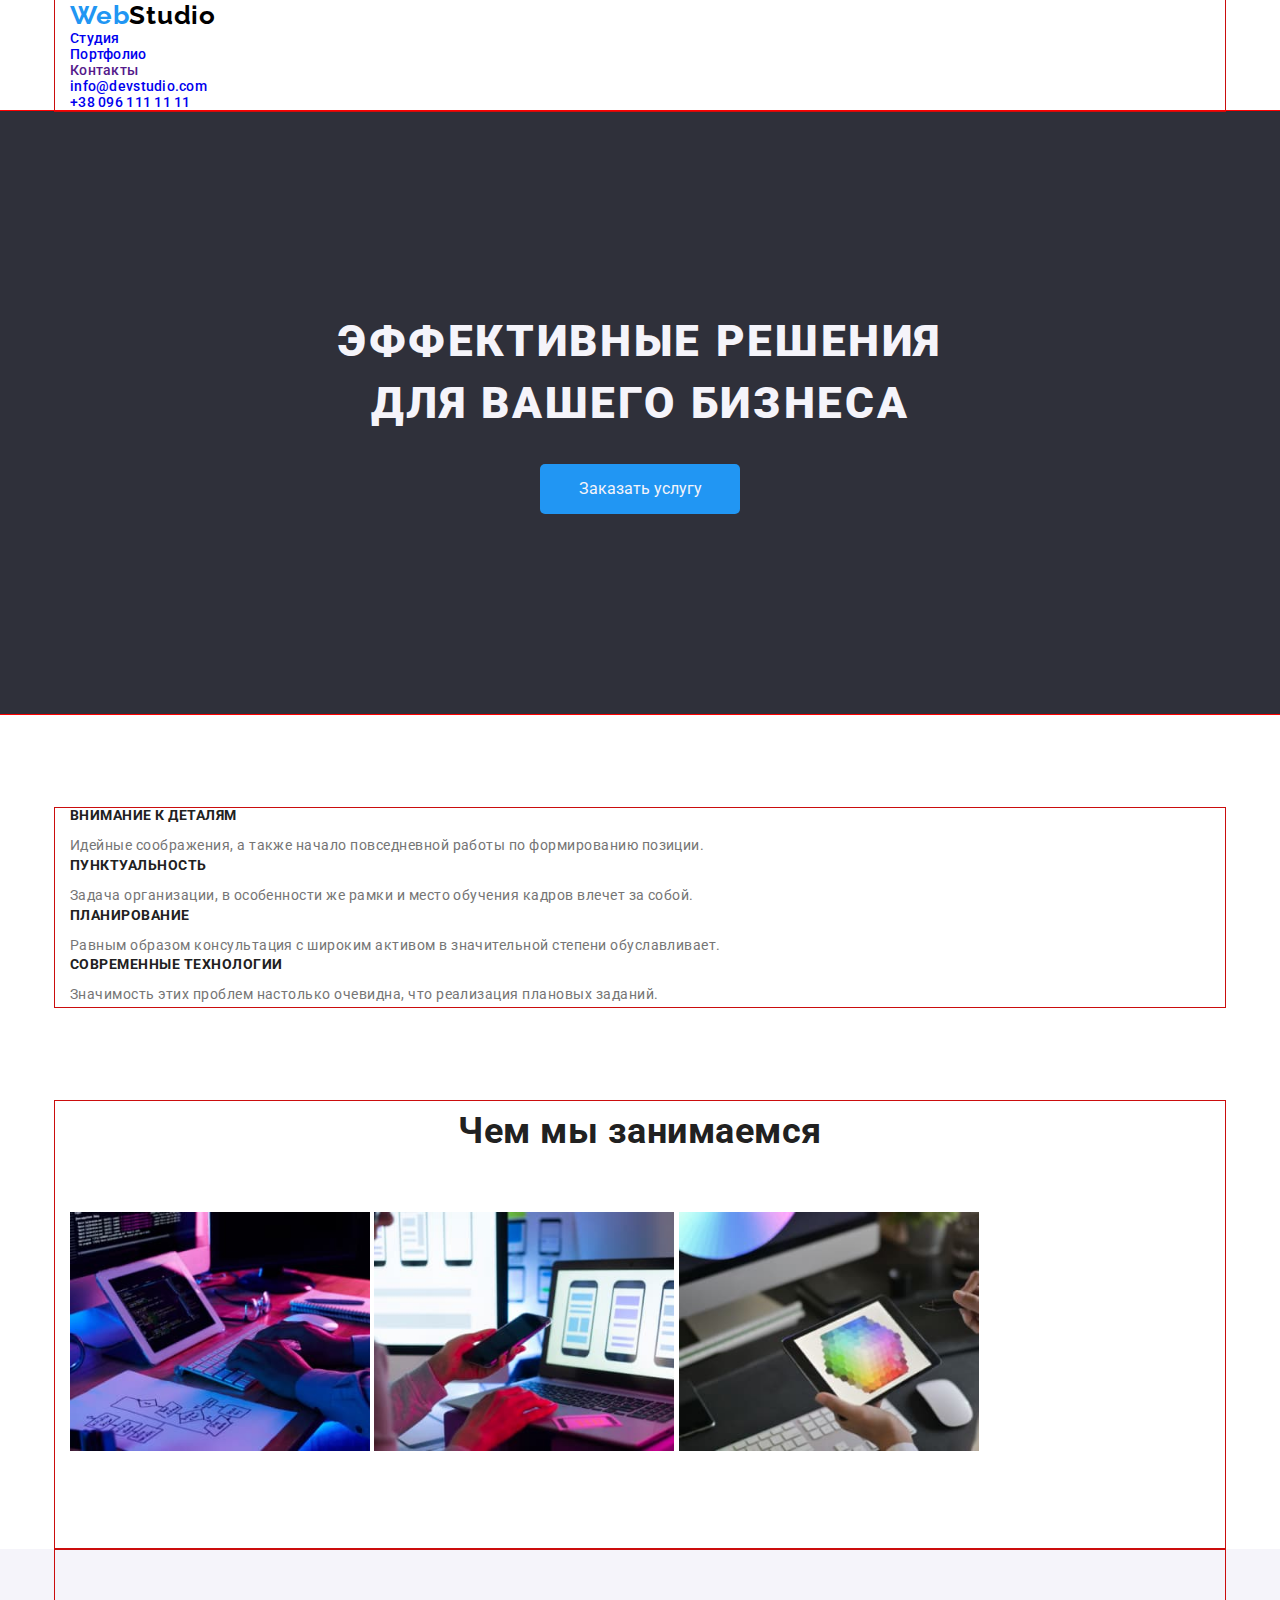
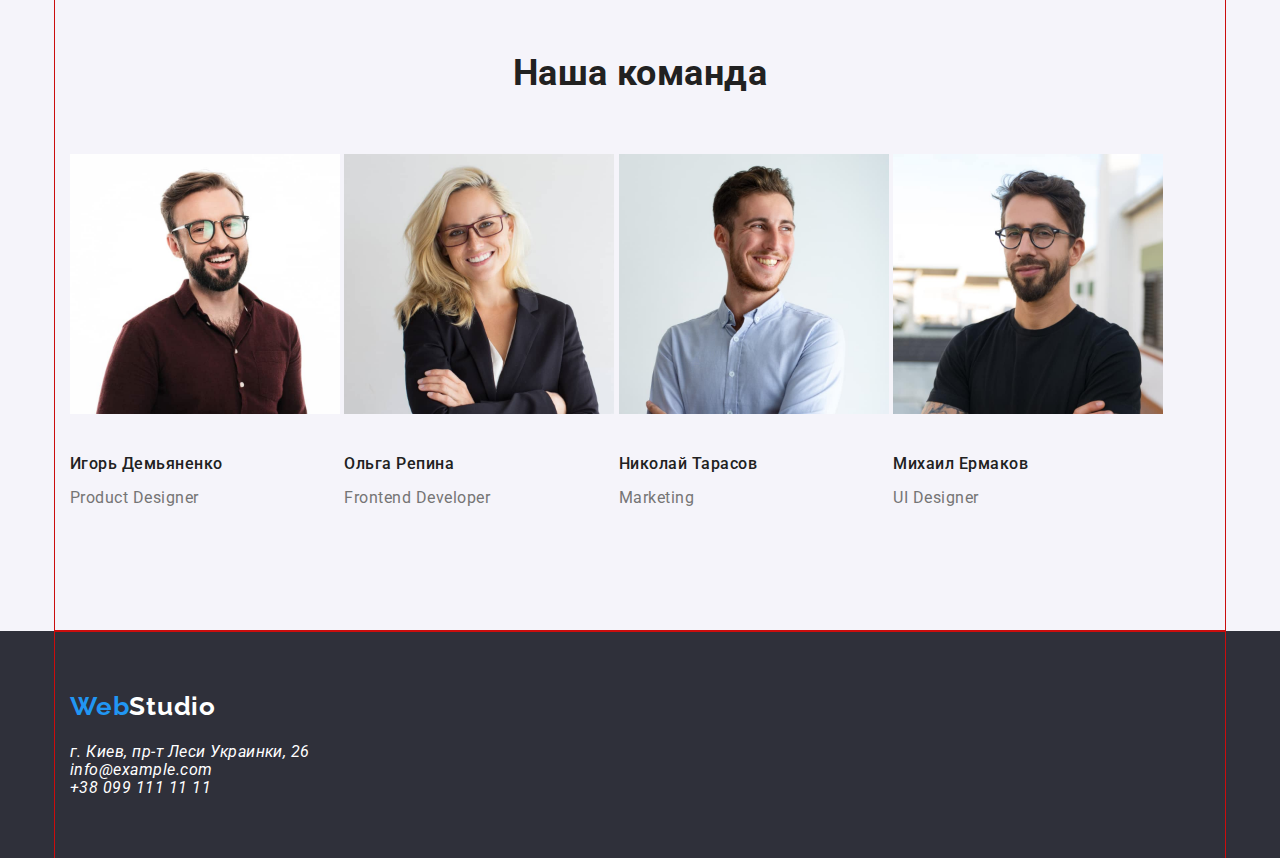
<file: index.html>
<!DOCTYPE html>
<html lang="en">
<head>
    <meta charset="UTF-8">
    <meta http-equiv="X-UA-Compatible" content="IE=edge">
    <meta name="viewport" content="width=device-width, initial-scale=1.0">
    <title>Document</title>
    <!--google fonts-->
    <link rel="preconnect" href="https://fonts.googleapis.com">
    <link rel="preconnect" href="https://fonts.gstatic.com" crossorigin>
    <link href="https://fonts.googleapis.com/css2?family=Raleway:wght@700&family=Roboto:wght@400;500;700&display=swap"
        rel="stylesheet">
    <!--___________modern-normalize_____-->
    <link rel="stylesheet" href="https://cdnjs.cloudflare.com/ajax/libs/modern-normalize/1.1.0/modern-normalize.min.css">
    <!--_________style__css_____________-->
    <link rel="stylesheet" href="./css/style.css">
</head>
<body>
    <!--___________header__block___________-->
    <header class="header">
    <div class="container">
        <nav class="nav">
            <a href="index.html" class="logo"><span>Web</span>Studio</a>
            <ul class="list nav-menu">
                <li>
                    <a href="./index.html">Студия</a>
                </li>
                <li>
                    <a href="./portfolio.html">Портфолио</a>
                </li>
                <li>
                    <a href="">Контакты</a>
                </li>
            </ul>
            <ul class="list nav-contact">
                <li>
                    <a href="mailto:info@devstudio.com">info@devstudio.com</a>
                </li>
                <li>
                    <a href="tel:+380961111111">+38 096 111 11 11</a>
                </li>
            </ul>
        
        </nav>
    </div>
        
    </header>
    <!--_________main__content__________-->
    <main>
        <!--_________hero__block_____________-->
        <section class="hero">
                <h1 class="hero-title">Эффективные решения <br>для вашего бизнеса</h1>
                <button type="button" class="hero-button">Заказать услугу</button>
        </section>
        <!--__________feature__block____________-->
        <section class="feature">
            <div class="container">
                <ul class="list">
                    <li>
                        <h2 class="title">Внимание к деталям</h2>
                        <p class="text">Идейные соображения, а также начало повседневной работы по формированию позиции.</p>
                    </li>
                    <li>
                        <h2 class="title">Пунктуальность</h2>
                        <p class="text">Задача организации, в особенности же рамки и место обучения кадров влечет за собой.</p>
                    </li>
                    <li>
                        <h2 class="title">Планирование</h2>
                        <p class="text">Равным образом консультация с широким активом в значительной степени обуславливает.</p>
                    </li>
                    <li>
                        <h2 class="title">Современные технологии</h2>
                        <p class="text">Значимость этих проблем настолько очевидна, что реализация плановых заданий.</p>
                    </li>
                </ul>
            </div>
        </section>
        <!--____________fhat are we doing___________________-->
        <section class="action">
            <div class="container">
                <h2 class="title">Чем мы занимаемся</h2>
                <ul class="list">
                    <li class="item">
                        <img src="./images/fhat are we doing/img1.jpg" alt="планшет" width="300">
                    </li>
                    <li class="item">
                        <img src="./images/fhat are we doing/img2.jpg" alt="смартфон" width="300">
                    </li>
                    <li class="item">
                        <img src="./images/fhat are we doing/img3.jpg" alt="планшет" width="300">
                    </li>
                </ul>
            </div>
        </section>
        <!--____________our team_________________-->
        <section class="team">
            <div class="container">
                <h2 class="team-title"> Наша команда</h2>
                <ul class="list">
                    <li class="item">
                        <img src="./images/feauters/Игорь Демьяненко.jpg" alt="фото игорь демьяненко" width="270">
                        <h2 class="title">Игорь Демьяненко</h2>
                        <p class="text">Product Designer</p>
                    </li>
                    <li class="item">
                        <img src="./images/feauters/Ольга Репина.jpg" alt="photo olha repina" width="270">
                        <h2 class="title">Ольга Репина</h2>
                        <p class="text">Frontend Developer</p>
                    </li>
                    <li class="item">
                        <img src="./images/feauters/Николай Тарасов.jpg" alt="photo nokolay tarasov" width="270">
                        <h2 class="title">Николай Тарасов</h2>
                        <p class="text">Marketing</p>
                    </li>
                    <li class="item">
                        <img src="./images/feauters/Михаил Ермаков.jpg" alt="photo michail yarmakov" width="270">
                        <h2 class="title">Михаил Ермаков</h2>
                        <p class="text">UI Designer</p>
                    </li>
                
                </ul>
            </div>
        </section>
    </main>
    <!--____________footer block________________-->
    <footer class="footer">
        <div class="container">
            <a href="./index.html" class="logo"><span>Web</span>Studio</a>
            <address class="address">
                <a href="">г. Киев, пр-т Леси Украинки, 26</a><br>
                <a href="mailto:info@example.com">info@example.com</a><br>
                <a href="tel:+380991111111">+38 099 111 11 11</a>
            </address>
        </div>
    </footer>
    
</body>
</html>
</file>
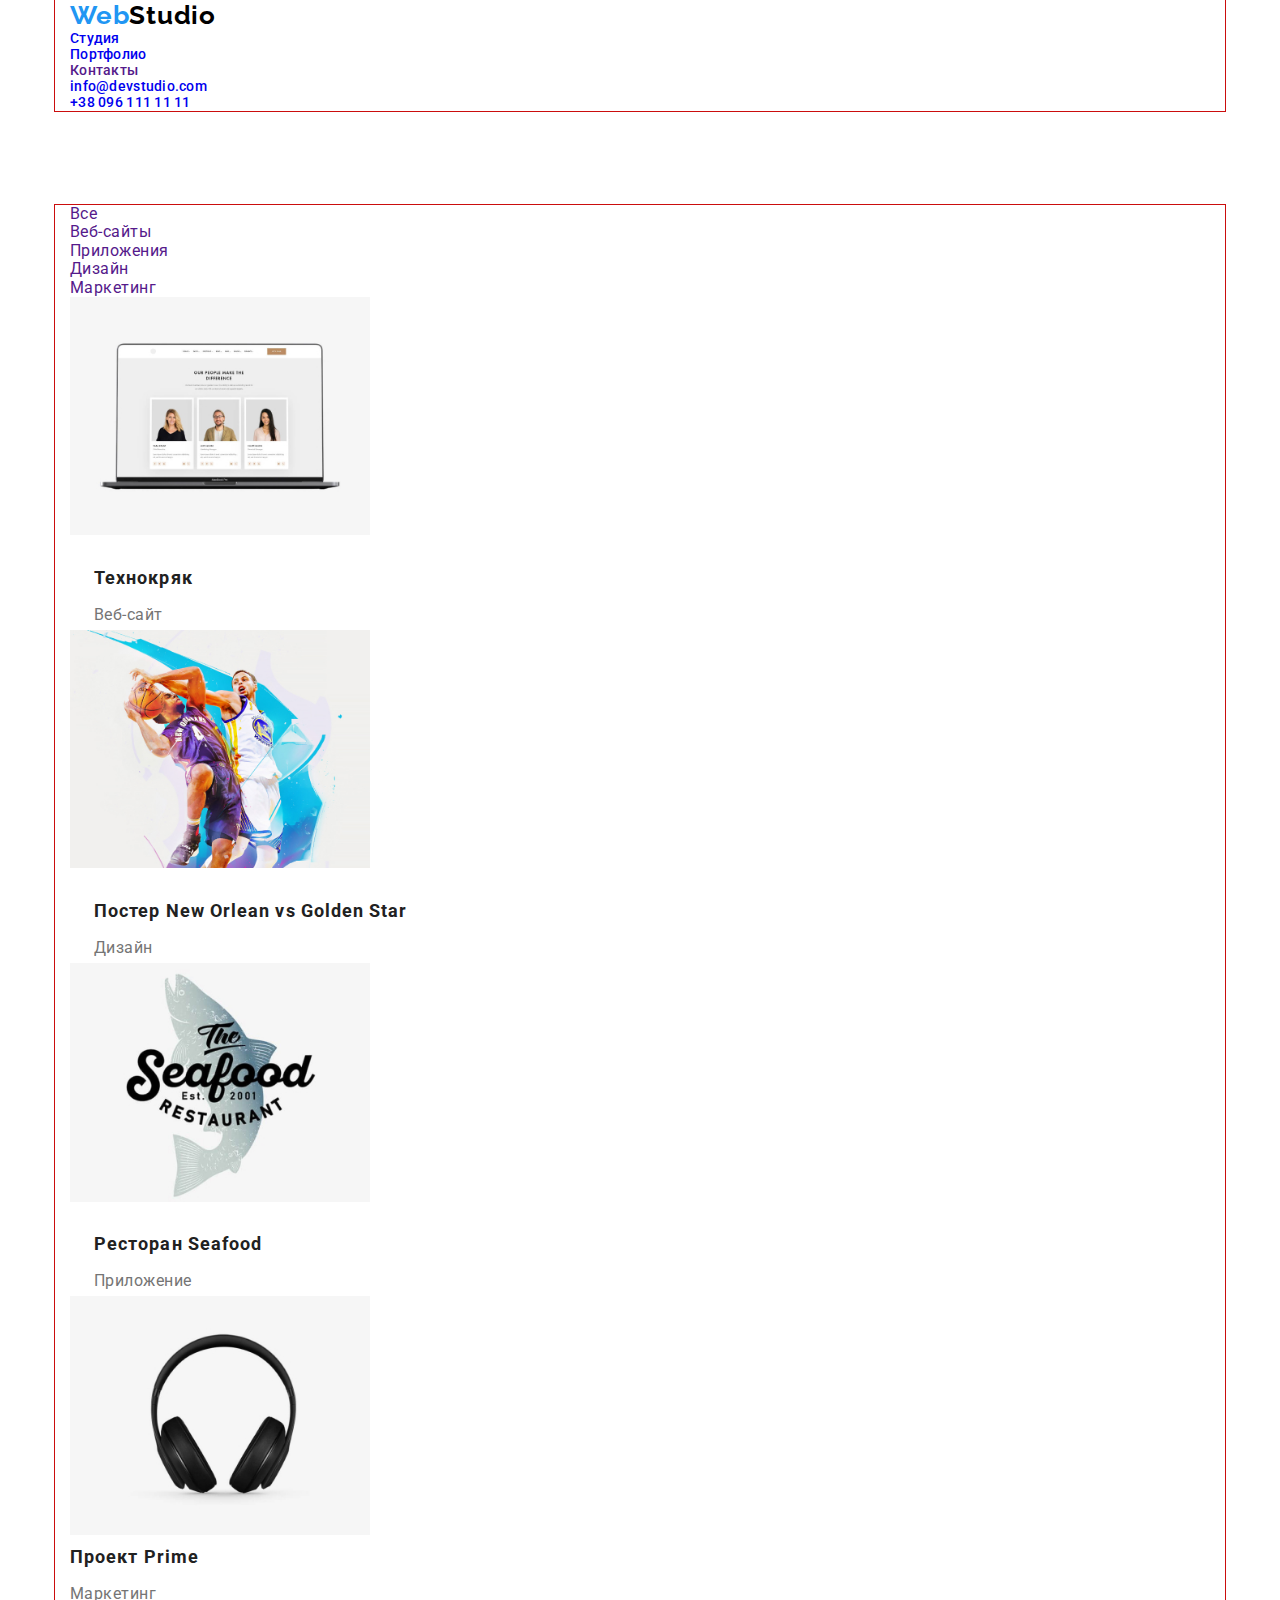
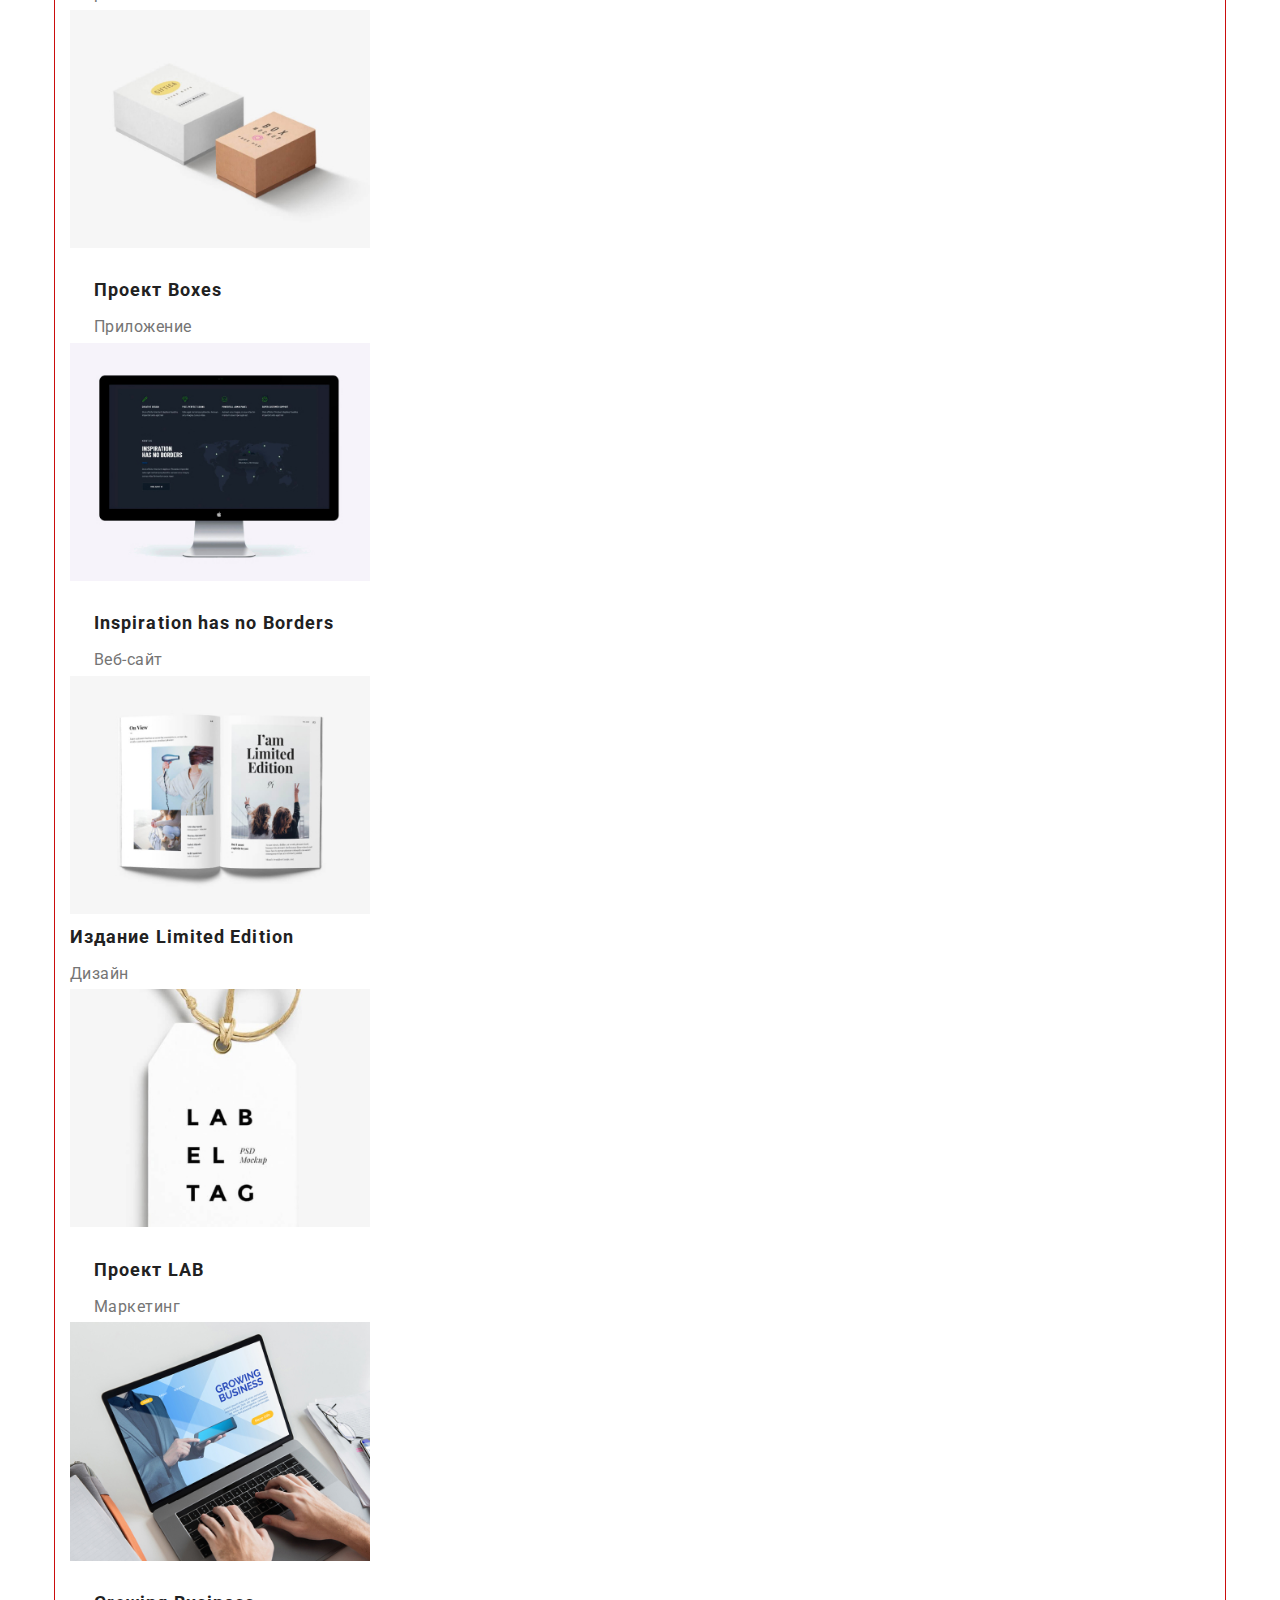
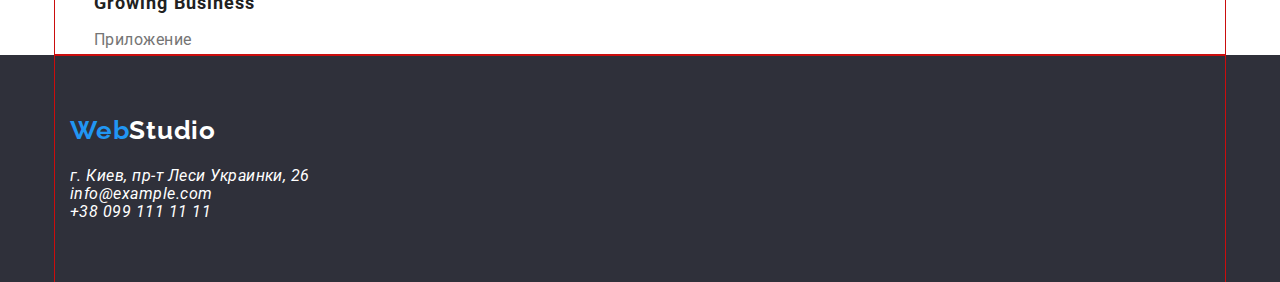
<file: portfolio.html>
<!DOCTYPE html>
<html lang="en">
<head>
    <meta charset="UTF-8">
    <meta http-equiv="X-UA-Compatible" content="IE=edge">
    <meta name="viewport" content="width=device-width, initial-scale=1.0">
    <title>Document</title>
    <!--google fonts-->
    <link rel="preconnect" href="https://fonts.googleapis.com">
    <link rel="preconnect" href="https://fonts.gstatic.com" crossorigin>
    <link href="https://fonts.googleapis.com/css2?family=Raleway:wght@700&family=Roboto:wght@400;500;700&display=swap"
        rel="stylesheet">
    <!--___________modern-normalize_____-->
    <link rel="stylesheet" href="https://cdnjs.cloudflare.com/ajax/libs/modern-normalize/1.1.0/modern-normalize.min.css">
    <!--_________style__css_____________-->
    <link rel="stylesheet" href="./css/style.css">
</head>
<body>
    <!--___________header__block___________-->
    <header>
        <div class="container">
            <nav>
                <a href="index.html" class="logo"><span>Web</span>Studio</a>
                <ul class="list nav-menu">
                    <li>
                        <a href="./index.html">Студия</a>
                    </li>
                    <li>
                        <a href="./portfolio.html">Портфолио</a>
                    </li>
                    <li>
                        <a href="">Контакты</a>
                    </li>
                </ul>
                <ul class="list nav-contact">
                    <li>
                        <a href="mailto:info@devstudio.com">info@devstudio.com</a>
                    </li>
                    <li>
                        <a href="tel:+380961111111">+38 096 111 11 11</a>
                    </li>
                </ul>
            
            </nav>
        </div>
    
    </header>
    <!--_______main   block___________-->
    <main>
        <section class="content">
            <div class="container">
            <ul class="list radio-button">
                <li><a href="" >Все</a></li>
                <li><a href="" >Веб-сайты</a></li>
                <li><a href="" >Приложения</a></li>
                <li><a href="" >Дизайн</a></li>
                <li><a href="" >Маркетинг</a></li>
            </ul>
        <!--____________content block__________-->
          
                <ul class="list content-list">
                    <li>
                        <img src="./images/portfolio-content/технокряк.jpg" alt="technokryak" width="300">
                        <div class="description">
                            <h2 class="title">Технокряк</h2>
                            <p class="text">Веб-сайт</p>
                        </div>
                    </li>
                    <li>
                        <img src="./images/portfolio-content/постер.jpg" alt="poster" width="300">
                        <div class="description">
                            <h2 class="title">Постер New Orlean vs Golden Star</h2>
                            <p class="text">Дизайн</p>
                        </div>
                    </li>
                    <li>
                        <img src="./images/portfolio-content/ресторан.jpg" alt="rest" width="300">
                        <div class="description">
                            <h2 class="title">Ресторан Seafood</h2>
                            <p class="text">Приложение</p>
                        </div>
                    </li>
                    <li>
                        <img src="./images/portfolio-content/prime.jpg" alt="prime" width="300">
                        <div class="descrioption">
                            <h2 class="title">Проект Prime</h2>
                            <p class="text">Маркетинг</p>
                        </div>
                    </li>
                    <li>
                        <img src="./images/portfolio-content/boxes.jpg" alt="boxes" width="300">
                        <div class="description">
                            <h2 class="title">Проект Boxes</h2>
                            <p class="text">Приложение</p>
                        </div>
                    </li>
                    <li>
                        <img src="./images/portfolio-content/borders.jpg" alt="borders" width="300">
                        <div class="description">
                            <h2 class="title">Inspiration has no Borders</h2>
                            <p class="text">Веб-сайт</p>
                        </div>
                    </li>
                    <li>
                        <img src="./images/portfolio-content/limited-edition.jpg" alt="limited-edition" width="300">
                        <div class="descrioption">
                            <h2 class="title">Издание Limited Edition</h2>
                            <p class="text">Дизайн</p>
                        </div>
                    </li>
                    <li>
                        <img src="./images/portfolio-content/lab.jpg" alt="lab" width="300">
                        <div class="description">
                            <h2 class="title">Проект LAB</h2>
                            <p class="text">Маркетинг</p>
                        </div>
                    </li>
                    <li>
                        <img src="./images/portfolio-content/growing-business.jpg" alt="growin-business" width="300">
                        <div class=description>
                            <h2 class="title">Growing Business</h2>
                            <p class="text">Приложение</p>
                        </div>
                    </li>
                
                </ul>
            </div>
        </section>
    </main>
    <!--____________footer block________________-->
    <footer class="footer">
        <div class="container">
            <a href="./index.html" class="logo"><span>Web</span>Studio</a>
            <address class="address">
                <a href="">г. Киев, пр-т Леси Украинки, 26</a><br>
                <a href="mailto:info@example.com">info@example.com</a><br>
                <a href="tel:+380991111111">+38 099 111 11 11</a>
            </address>
        </div>
    </footer>
    
</body>
</html>
</file>
<file: css/style.css>
*,
*::before,
*::after {
  box-sizing: border-box;
}
:root {
  /*section color*/
  --primary-fon-color: #fff;
  --section-fon-color: #f5f4fa;
  --footer-color: #2f303a;
  /*text-color*/
  --primary-text-color: #757575;
  --secondary-text-color: #212121;
  /*batton color*/
  --butoon-color: #f5f4fa;
  /*accenr color*/
  --accent-color: #2196f3;
}

body {
  font-family: -apple-system, BlinkMacSystemFont, 'Segoe UI', Roboto, Oxygen, Ubuntu, Cantarell,
    'Open Sans', 'Helvetica Neue', sans-serif;

  color: #757575;
  letter-spacing: 0.03em;
}

.container {
  width: 1170px;
  margin: 0 auto;
  padding-left: 15px;
  padding-right: 15px;
  outline: 1px solid #cb0d0d;
}

/*________list style none_______*/

.list {
  list-style: none;

  padding: 0;
  margin: 0;
}

/*________logo__________________*/

.logo {
  font-family: Raleway, sans-serif;
  font-weight: bold;
  font-size: 26px;
  line-height: 1.2;
  letter-spacing: 0.03em;

  color: #000000;
  text-decoration: none;
}

span {
  color: var(--accent-color);
}

.footer .logo {
  color: #ffffff;
}

/*__________navigation__________*/

.nav-menu a,
.nav-contact a {
  text-decoration: none;
}

.nav-menu :hover,
.nav-contact :hover,
.nav-menu :focus,
.nav-contact :focus {
  color: var(--accent-color);
}

.nav-menu,
.nav-contact {
  font-weight: 500;
  font-size: 14px;
  line-height: 1.14;
  letter-spacing: 0.02em;

  color: var(--secondary-text-color);
}

/*___________ firs page________________*/

/*_____________hero__________________*/

.hero {
  background-color: var(--footer-color);
  text-align: center;

  padding-top: 200px;
  padding-bottom: 200px;

  outline: 1px solid red;
}
.hero-title {
  font-weight: 900;
  font-size: 44px;
  line-height: 1.4;

  text-align: center;
  letter-spacing: 0.06em;
  text-transform: uppercase;

  color: var(--section-fon-color);

  margin-top: 0;
  margin-bottom: 30px;
}

.hero-button {
  background-color: var(--accent-color);
  color: var(--butoon-color);
  width: 200px;
  height: 50px;
  border-radius: 5px;
  border: 0;

  text-align: center;
}

/*_____________feature_________________*/

.feature {
  padding-top: 94px;
  padding-bottom: 94px;
}
.feature .title {
  font-weight: bold;
  font-size: 14px;
  line-height: 1.14;

  text-transform: uppercase;

  color: var(--secondary-text-color);

  margin-top: 0;
  margin-bottom: 10px;
}

.feature .text {
  font-size: 14px;
  line-height: 1.7;

  margin-top: 0px;
  margin-bottom: 0px;
}

/*___________whot are you doinng___________*/

.action .item {
  display: inline-block;

  padding-bottom: 94px;
}

.action .title {
  font-weight: bold;
  font-size: 36px;
  line-height: 1.7;
  text-align: center;

  color: var(--secondary-text-color);

  margin-top: 0px;
  margin-bottom: 50px;
}

/*________________team____________________*/

.team {
  background: var(--section-fon-color);
}

.team-title {
  font-weight: bold;
  font-size: 36px;
  line-height: 1.7;
  text-align: center;

  color: var(--secondary-text-color);

  margin-top: 0px;
  margin-bottom: 50px;

  padding-top: 94px;
}

.team .title {
  font-weight: 500;
  font-size: 16px;
  line-height: 1.9;

  color: var(--secondary-text-color);

  margin-top: 30px;
  margin-bottom: 10px;
}

.team .text {
  font-size: 16px;

  margin-top: 0;
  margin-bottom: 0;
  padding-bottom: 30px;
}

.team .item {
  padding-bottom: 94px;

  display: inline-block;
}

/*___________**_main portfolio_**_______________*/

.content {
  padding-top: 94px;
}
.radio-button a {
  text-decoration: none;
}

.description {
  margin: 20px 24px 0;
}
.content .title {
  font-size: 18px;
  line-height: 2;

  letter-spacing: 0.06em;

  color: var(--secondary-text-color);

  margin-top: 0;
  margin-bottom: 4px;
}

.content .text {
  font-size: 16px;
  line-height: 1.9;

  margin-top: 0;
  margin-bottom: 0;
}

/*_________________footer___________________*/

.footer {
  background-color: var(--footer-color);
}
.footer a {
  text-decoration: none;
}

.footer .logo {
  display: inline-block;
  padding-top: 60px;
  margin-bottom: 20px;
}

.address {
  padding-bottom: 60px;
}
.address a {
  color: var(--primary-fon-color);
}

.address a:hover,
.address a:focus {
  color: var(--accent-color);
}
</file>
